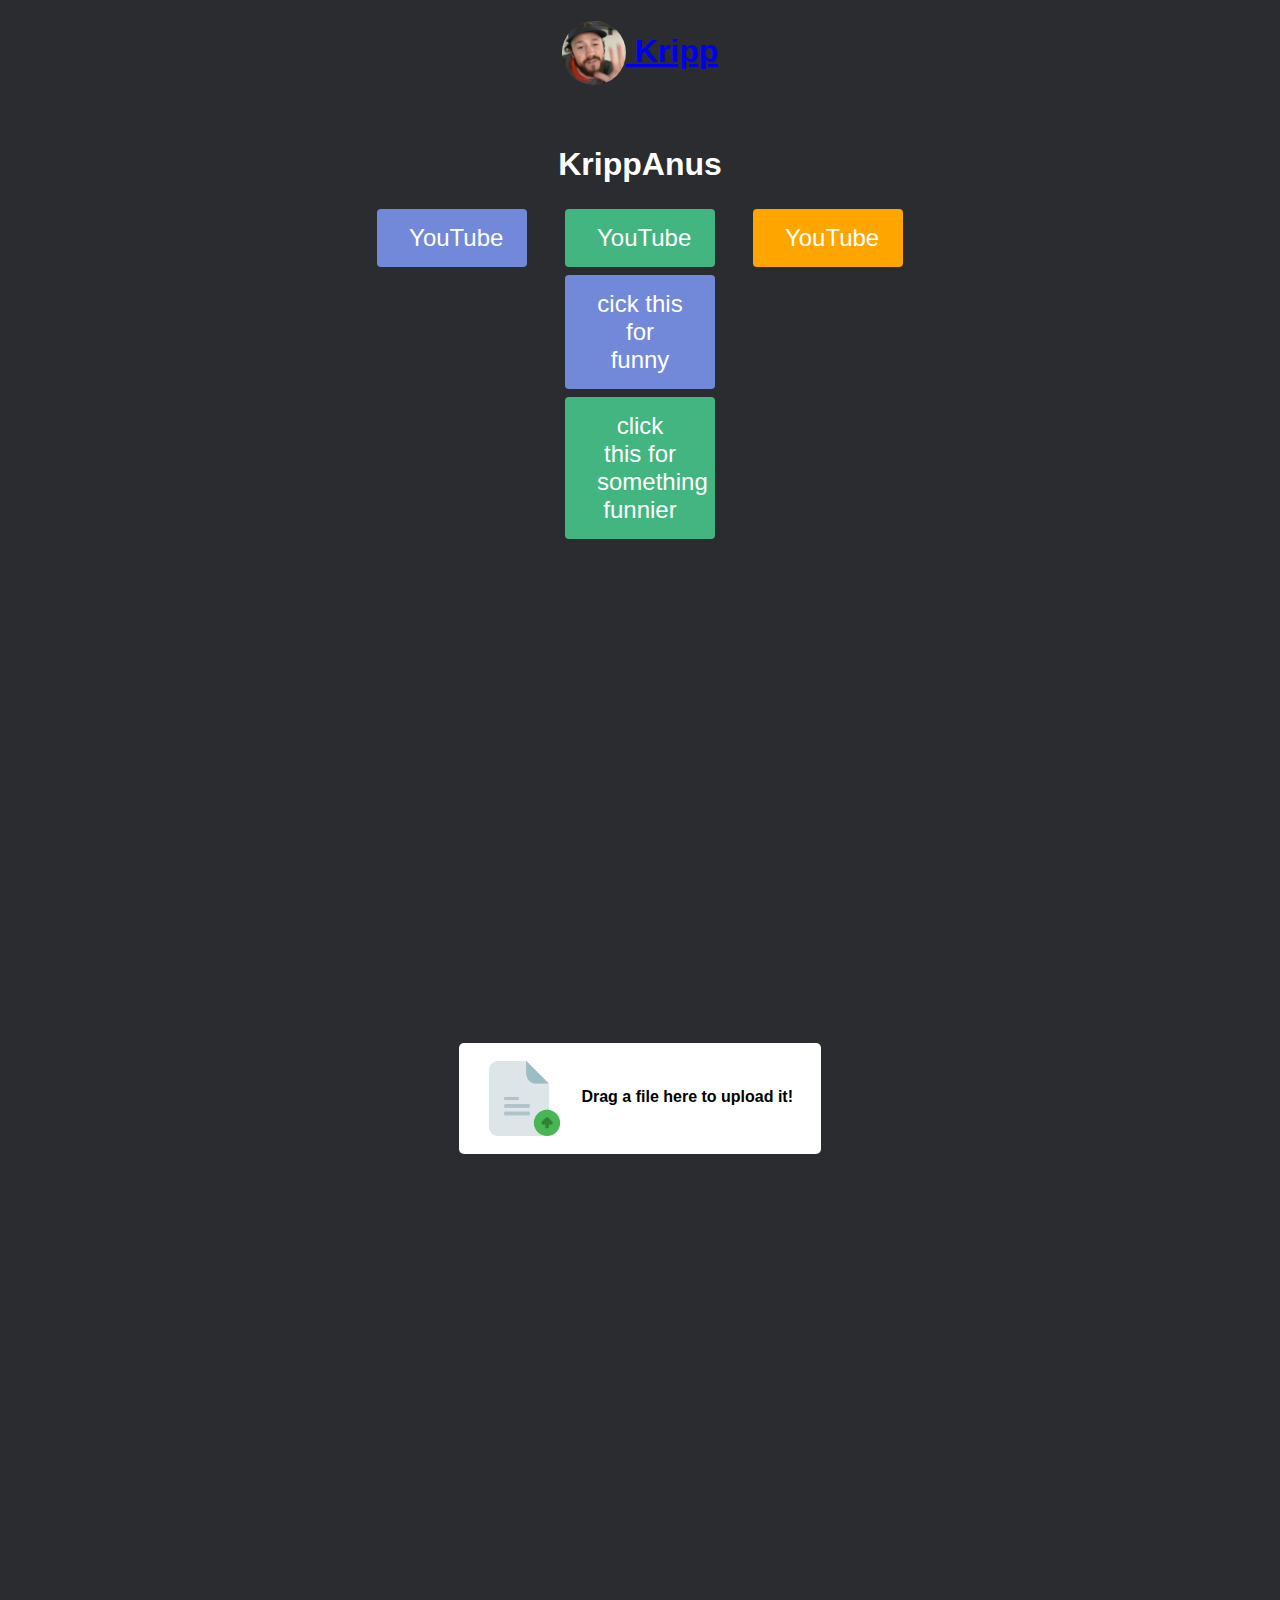
<file: index.html>
<!DOCTYPE HTML>
<html>
<head>

    <title>KrippAnus</title>
    <meta property="og:title" content="The Official KrippAnus Website!" />
    <meta property="og:image" content="https://krippanus.github.io/kripp.png" />
    <meta property="og:description" content="head> )title(Untitled)title( /head} ,body. helscome my wedsite. its not done. this page is best viewed using Nedscape 1.0 or lower" />
    <meta property="og:site_name" content="Official KrippAnus" />
    <meta name="viewport" content="width=device-width, initial-scale=1.0">
    
    
    <link rel="stylesheet" type="text/css" href="https://krippanus.github.io/indexstyles.css" />
    <script src="https://krippanus.github.io/piss.js"></script>
    <script src="https://krippanus.github.io/pissing.js"></script>
    <style>
        body {
            background-position: center;
            background-repeat: no-repeat;
            background-size: cover;
            background-color: rgb(42,44,47);
            color: rgb(255,255,255);
            font-family: Arial, Helvetica, sans-serif;
        }
        
    .uploadcontainer {
        user-select: none;
        margin-top: 500px;
        margin-bottom:50vh;

        width: fit-content;
        /* width: 75%; */
        padding: 15px 25px;
        border-radius: 5px;
        border-style: solid;
        border-color: rgba(0, 0, 0, 0);
        background-color: white;
        color: black;
    }

    .uploadicon {
        vertical-align: middle;
        height: auto;
        width: 75px;
        margin-right: 15px;
        display: inline-block;
    }

    .upload {
        font-weight: bolder;
        display: inline-block;
        margin-top: auto;
        margin-bottom: auto;
        font-family: 'Roboto', sans-serif;
    }

        .join {
            background-color: rgb(67,181,129);
            color: rgb(255,255,255);
            border: none;
            border-radius: 4px;
            font-size: 24px;
            text-align: center;
            text-decoration: none;
            margin: 4px 2px;
            padding: 15px 32px;
            display: inline-block;
            cursor: pointer;
            width: 150px;
        }

        .invite {
            background-color: rgb(114,137,218);
            color: rgb(255,255,255);
            border: none;
            border-radius: 4px;
            font-size: 24px;
            text-align: center;
            text-decoration: none;
            margin: 4px 2px;
            padding: 15px 32px;
            display: inline-block;
            cursor: pointer;
            width: 150px;
        }

        .help {
            background-color: rgb(255,165,0);
            color: rgb(255,255,255);
            border: none;
            border-radius: 4px;
            font-size: 24px;
            text-align: center;
            text-decoration: none;
            margin: 4px 2px;
            padding: 15px 32px;
            display: inline-block;
            cursor: pointer;
            width: 150px;
        }

        .divider {
            width: 25px;
            height: auto;
            display: inline-block;
        }
    </style>

</head>
<body>
    <div id="main">
        <h1 class="center">
            <a href="https://www.youtube.com/channel/UCVtfmPNSQK9BrmwHJzIAuug/videos">
                <img style="vertical-align:middle" src="https://krippanus.github.io/kripp.png" id="logo" width="64" height="64" />
                Kripp
            </a>
        </h1>
        <br />
        <center>
            <h1>KrippAnus</h1>
            <button class="invite" onclick="window.location.href = 'https://www.youtube.com/channel/UCVtfmPNSQK9BrmwHJzIAuug';">YouTube</button>
            <div class="divider"></div>
            <button class="join" onclick="window.location.href = 'https://www.youtube.com/channel/UCVtfmPNSQK9BrmwHJzIAuug';">YouTube</button>
            <div class="divider"></div>
            <button class="help" onclick="window.location.href = 'https://www.youtube.com/channel/UCVtfmPNSQK9BrmwHJzIAuug';">YouTube</button>
        </center>
        <center>
                <button class="invite" onclick="funny()">cick this for funny</button>
        </center>
        <center>
                <button class="join" onclick="funnier()">click this for something funnier</button>
        </center>
        <center>
    <div class="uploadcontainer">
        <img src="https://krippanus.github.io/upload.png" class="uploadicon" />
        <div class="upload">Drag a file here to upload it!</div>
    </div>
</center>
    </div>
</body>
</html>
</file>
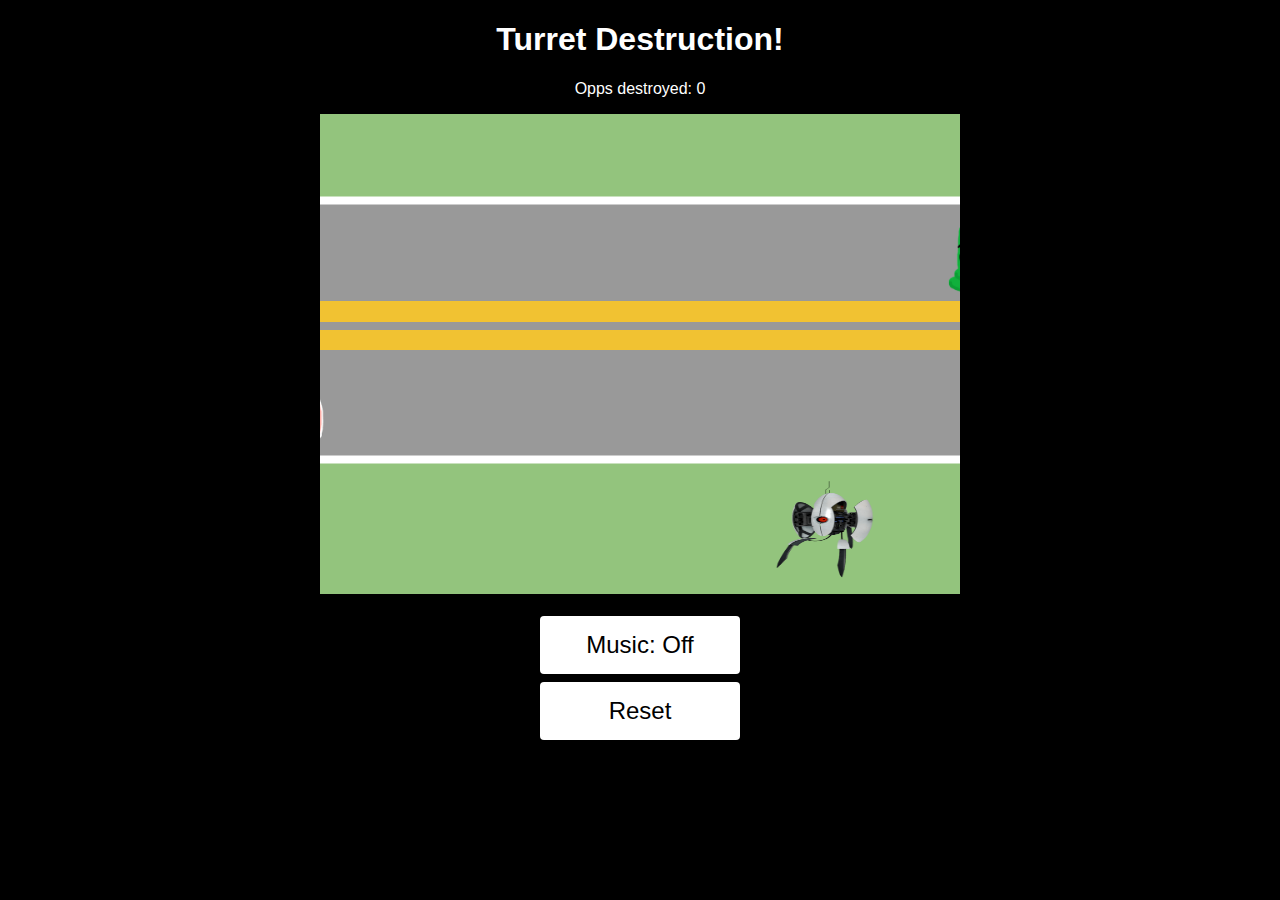
<file: TurretDestruction/index.html>
<!DOCTYPE HTML>
<html>
<head>
	<title>Turret Destruction</title>
	<style>
		body{
			background-color: rgb(0,0,0);
		}
		#title{
			color: rgb(255,255,255);
			font-family: Arial;
		}
		#canvas{
			padding-left: 0;
			padding-right: 0;
			margin-left: auto;
			margin-right: auto;
			display: block;
			background: url('./graphics/BackgroundSS3.png');
		}
		.button {
			background-color: rgb(255,255,255);
			color: rgb(0,0,0);
			border: none;
			border-radius: 4px;
			font-size: 24px;
			text-align: center;
			text-decoration: none;
			margin: 4px 2px;
			padding: 15px 32px;
			display: inline-block;
			cursor: pointer;
			width: 200px;
        }
	</style>
	<script>
		var musicstatus = 'off';
		
		function musicPlay() {
			var word = document.getElementById("musicbutton");
			if (musicstatus == 'off') {
				var bgmusic = document.getElementById("bgmusic");
				bgmusic.volume = 0.2;
				bgmusic.play();
				if (word.value == "Music: Off") word.value = "Music: On";
				musicstatus = "on";
			}
			else {
				var bgmusic = document.getElementById("bgmusic");
				bgmusic.pause();
				word.value = "Music: Off";
				musicstatus = "off";
			}
		}
	</script>
</head>
<body>	
	<div id="title">
		<center>
			<h1>Turret Destruction!</h1>
			<p id="scoreboard">Opps destroyed: 0</p>
		</center>
	</div>
	<canvas id="canvas" width="640" height="480">
	</canvas>
	<br>
	<div id="music">
		<center>
			<input id="musicbutton" class="button" onclick="musicPlay();" type="button" value="Music: Off"/>
			<audio loop id="bgmusic" src="./music/bgmusic.mp3"></audio>
		</center>
	</div>
	<div id="reset">
		<center>
			<input id="resetbutton" class="button" onclick="location.reload();" type="button" value="Reset"/>
		</center>
		<script src="main.js"></script>
	</div>
</body>
</html>
</file>
